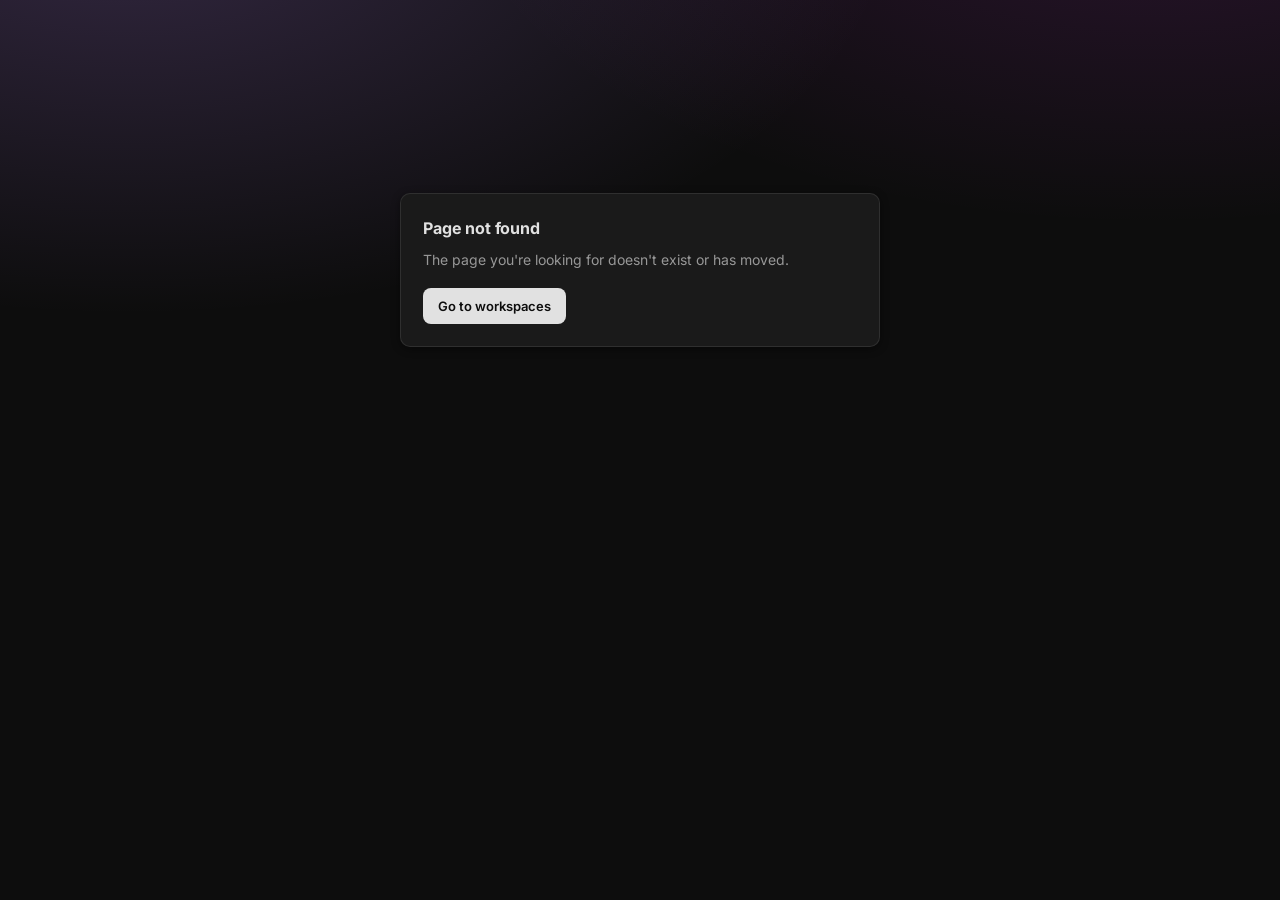
<file: index.html>
<!doctype html>
<html lang="en" data-theme="dark">
  <head>
    <meta charset="UTF-8" />
    <meta name="viewport" content="width=device-width, initial-scale=1.0" />
    <meta name="referrer" content="strict-origin-when-cross-origin" />
    <meta name="robots" content="noindex, nofollow" />
    <meta name="color-scheme" content="dark light" />
    <title>KAMA! Organization</title>
    <script type="module" crossorigin src="/assets/index-yL6P7Zvi.js"></script>
    <link rel="stylesheet" crossorigin href="/assets/index-C_gDhaHj.css">
  </head>
  <body>
    <div id="root">
      <noscript>JavaScript is required to use the Kama Organization portal.</noscript>
    </div>
  </body>
</html>
</file>
<file: assets/index-C_gDhaHj.css>
@font-face{font-family:Inter;font-style:normal;font-display:swap;font-weight:400;src:url(/assets/inter-cyrillic-ext-400-normal-BQZuk6qB.woff2) format("woff2"),url(/assets/inter-cyrillic-ext-400-normal-DQukG94-.woff) format("woff");unicode-range:U+0460-052F,U+1C80-1C8A,U+20B4,U+2DE0-2DFF,U+A640-A69F,U+FE2E-FE2F}@font-face{font-family:Inter;font-style:normal;font-display:swap;font-weight:400;src:url(/assets/inter-cyrillic-400-normal-obahsSVq.woff2) format("woff2"),url(/assets/inter-cyrillic-400-normal-HOLc17fK.woff) format("woff");unicode-range:U+0301,U+0400-045F,U+0490-0491,U+04B0-04B1,U+2116}@font-face{font-family:Inter;font-style:normal;font-display:swap;font-weight:400;src:url(/assets/inter-greek-ext-400-normal-DGGRlc-M.woff2) format("woff2"),url(/assets/inter-greek-ext-400-normal-KugGGMne.woff) format("woff");unicode-range:U+1F00-1FFF}@font-face{font-family:Inter;font-style:normal;font-display:swap;font-weight:400;src:url(/assets/inter-greek-400-normal-B4URO6DV.woff2) format("woff2"),url(/assets/inter-greek-400-normal-q2sYcFCs.woff) format("woff");unicode-range:U+0370-0377,U+037A-037F,U+0384-038A,U+038C,U+038E-03A1,U+03A3-03FF}@font-face{font-family:Inter;font-style:normal;font-display:swap;font-weight:400;src:url(/assets/inter-vietnamese-400-normal-DMkecbls.woff2) format("woff2"),url(/assets/inter-vietnamese-400-normal-Bbgyi5SW.woff) format("woff");unicode-range:U+0102-0103,U+0110-0111,U+0128-0129,U+0168-0169,U+01A0-01A1,U+01AF-01B0,U+0300-0301,U+0303-0304,U+0308-0309,U+0323,U+0329,U+1EA0-1EF9,U+20AB}@font-face{font-family:Inter;font-style:normal;font-display:swap;font-weight:400;src:url(/assets/inter-latin-ext-400-normal-C1nco2VV.woff2) format("woff2"),url(/assets/inter-latin-ext-400-normal-77YHD8bZ.woff) format("woff");unicode-range:U+0100-02BA,U+02BD-02C5,U+02C7-02CC,U+02CE-02D7,U+02DD-02FF,U+0304,U+0308,U+0329,U+1D00-1DBF,U+1E00-1E9F,U+1EF2-1EFF,U+2020,U+20A0-20AB,U+20AD-20C0,U+2113,U+2C60-2C7F,U+A720-A7FF}@font-face{font-family:Inter;font-style:normal;font-display:swap;font-weight:400;src:url(/assets/inter-latin-400-normal-C38fXH4l.woff2) format("woff2"),url(/assets/inter-latin-400-normal-CyCys3Eg.woff) format("woff");unicode-range:U+0000-00FF,U+0131,U+0152-0153,U+02BB-02BC,U+02C6,U+02DA,U+02DC,U+0304,U+0308,U+0329,U+2000-206F,U+20AC,U+2122,U+2191,U+2193,U+2212,U+2215,U+FEFF,U+FFFD}@font-face{font-family:Inter;font-style:normal;font-display:swap;font-weight:500;src:url(/assets/inter-cyrillic-ext-500-normal-B0yAr1jD.woff2) format("woff2"),url(/assets/inter-cyrillic-ext-500-normal-BmqWE9Dz.woff) format("woff");unicode-range:U+0460-052F,U+1C80-1C8A,U+20B4,U+2DE0-2DFF,U+A640-A69F,U+FE2E-FE2F}@font-face{font-family:Inter;font-style:normal;font-display:swap;font-weight:500;src:url(/assets/inter-cyrillic-500-normal-BasfLYem.woff2) format("woff2"),url(/assets/inter-cyrillic-500-normal-CxZf_p3X.woff) format("woff");unicode-range:U+0301,U+0400-045F,U+0490-0491,U+04B0-04B1,U+2116}@font-face{font-family:Inter;font-style:normal;font-display:swap;font-weight:500;src:url(/assets/inter-greek-ext-500-normal-C4iEst2y.woff2) format("woff2"),url(/assets/inter-greek-ext-500-normal-2j5mBUwD.woff) format("woff");unicode-range:U+1F00-1FFF}@font-face{font-family:Inter;font-style:normal;font-display:swap;font-weight:500;src:url(/assets/inter-greek-500-normal-BIZE56-Y.woff2) format("woff2"),url(/assets/inter-greek-500-normal-Xzm54t5V.woff) format("woff");unicode-range:U+0370-0377,U+037A-037F,U+0384-038A,U+038C,U+038E-03A1,U+03A3-03FF}@font-face{font-family:Inter;font-style:normal;font-display:swap;font-weight:500;src:url(/assets/inter-vietnamese-500-normal-DOriooB6.woff2) format("woff2"),url(/assets/inter-vietnamese-500-normal-mJboJaSs.woff) format("woff");unicode-range:U+0102-0103,U+0110-0111,U+0128-0129,U+0168-0169,U+01A0-01A1,U+01AF-01B0,U+0300-0301,U+0303-0304,U+0308-0309,U+0323,U+0329,U+1EA0-1EF9,U+20AB}@font-face{font-family:Inter;font-style:normal;font-display:swap;font-weight:500;src:url(/assets/inter-latin-ext-500-normal-CV4jyFjo.woff2) format("woff2"),url(/assets/inter-latin-ext-500-normal-BxGbmqWO.woff) format("woff");unicode-range:U+0100-02BA,U+02BD-02C5,U+02C7-02CC,U+02CE-02D7,U+02DD-02FF,U+0304,U+0308,U+0329,U+1D00-1DBF,U+1E00-1E9F,U+1EF2-1EFF,U+2020,U+20A0-20AB,U+20AD-20C0,U+2113,U+2C60-2C7F,U+A720-A7FF}@font-face{font-family:Inter;font-style:normal;font-display:swap;font-weight:500;src:url(/assets/inter-latin-500-normal-Cerq10X2.woff2) format("woff2"),url(/assets/inter-latin-500-normal-BL9OpVg8.woff) format("woff");unicode-range:U+0000-00FF,U+0131,U+0152-0153,U+02BB-02BC,U+02C6,U+02DA,U+02DC,U+0304,U+0308,U+0329,U+2000-206F,U+20AC,U+2122,U+2191,U+2193,U+2212,U+2215,U+FEFF,U+FFFD}@font-face{font-family:Inter;font-style:normal;font-display:swap;font-weight:600;src:url(/assets/inter-cyrillic-ext-600-normal-Dfes3d0z.woff2) format("woff2"),url(/assets/inter-cyrillic-ext-600-normal-Bcila6Z-.woff) format("woff");unicode-range:U+0460-052F,U+1C80-1C8A,U+20B4,U+2DE0-2DFF,U+A640-A69F,U+FE2E-FE2F}@font-face{font-family:Inter;font-style:normal;font-display:swap;font-weight:600;src:url(/assets/inter-cyrillic-600-normal-CWCymEST.woff2) format("woff2"),url(/assets/inter-cyrillic-600-normal-4D_pXhcN.woff) format("woff");unicode-range:U+0301,U+0400-045F,U+0490-0491,U+04B0-04B1,U+2116}@font-face{font-family:Inter;font-style:normal;font-display:swap;font-weight:600;src:url(/assets/inter-greek-ext-600-normal-DRtmH8MT.woff2) format("woff2"),url(/assets/inter-greek-ext-600-normal-B8X0CLgF.woff) format("woff");unicode-range:U+1F00-1FFF}@font-face{font-family:Inter;font-style:normal;font-display:swap;font-weight:600;src:url(/assets/inter-greek-600-normal-plRanbMR.woff2) format("woff2"),url(/assets/inter-greek-600-normal-BZpKdvQh.woff) format("woff");unicode-range:U+0370-0377,U+037A-037F,U+0384-038A,U+038C,U+038E-03A1,U+03A3-03FF}@font-face{font-family:Inter;font-style:normal;font-display:swap;font-weight:600;src:url(/assets/inter-vietnamese-600-normal-Cc8MFFhd.woff2) format("woff2"),url(/assets/inter-vietnamese-600-normal-BuLX-rYi.woff) format("woff");unicode-range:U+0102-0103,U+0110-0111,U+0128-0129,U+0168-0169,U+01A0-01A1,U+01AF-01B0,U+0300-0301,U+0303-0304,U+0308-0309,U+0323,U+0329,U+1EA0-1EF9,U+20AB}@font-face{font-family:Inter;font-style:normal;font-display:swap;font-weight:600;src:url(/assets/inter-latin-ext-600-normal-D2bJ5OIk.woff2) format("woff2"),url(/assets/inter-latin-ext-600-normal-CIVaiw4L.woff) format("woff");unicode-range:U+0100-02BA,U+02BD-02C5,U+02C7-02CC,U+02CE-02D7,U+02DD-02FF,U+0304,U+0308,U+0329,U+1D00-1DBF,U+1E00-1E9F,U+1EF2-1EFF,U+2020,U+20A0-20AB,U+20AD-20C0,U+2113,U+2C60-2C7F,U+A720-A7FF}@font-face{font-family:Inter;font-style:normal;font-display:swap;font-weight:600;src:url(/assets/inter-latin-600-normal-LgqL8muc.woff2) format("woff2"),url(/assets/inter-latin-600-normal-CiBQ2DWP.woff) format("woff");unicode-range:U+0000-00FF,U+0131,U+0152-0153,U+02BB-02BC,U+02C6,U+02DA,U+02DC,U+0304,U+0308,U+0329,U+2000-206F,U+20AC,U+2122,U+2191,U+2193,U+2212,U+2215,U+FEFF,U+FFFD}@font-face{font-family:Inter;font-style:normal;font-display:swap;font-weight:700;src:url(/assets/inter-cyrillic-ext-700-normal-BjwYoWNd.woff2) format("woff2"),url(/assets/inter-cyrillic-ext-700-normal-LO58E6JB.woff) format("woff");unicode-range:U+0460-052F,U+1C80-1C8A,U+20B4,U+2DE0-2DFF,U+A640-A69F,U+FE2E-FE2F}@font-face{font-family:Inter;font-style:normal;font-display:swap;font-weight:700;src:url(/assets/inter-cyrillic-700-normal-CjBOestx.woff2) format("woff2"),url(/assets/inter-cyrillic-700-normal-DrXBdSj3.woff) format("woff");unicode-range:U+0301,U+0400-045F,U+0490-0491,U+04B0-04B1,U+2116}@font-face{font-family:Inter;font-style:normal;font-display:swap;font-weight:700;src:url(/assets/inter-greek-ext-700-normal-qfdV9bQt.woff2) format("woff2"),url(/assets/inter-greek-ext-700-normal-BoQ6DsYi.woff) format("woff");unicode-range:U+1F00-1FFF}@font-face{font-family:Inter;font-style:normal;font-display:swap;font-weight:700;src:url(/assets/inter-greek-700-normal-C3JjAnD8.woff2) format("woff2"),url(/assets/inter-greek-700-normal-BUv2fZ6O.woff) format("woff");unicode-range:U+0370-0377,U+037A-037F,U+0384-038A,U+038C,U+038E-03A1,U+03A3-03FF}@font-face{font-family:Inter;font-style:normal;font-display:swap;font-weight:700;src:url(/assets/inter-vietnamese-700-normal-DlLaEgI2.woff2) format("woff2"),url(/assets/inter-vietnamese-700-normal-BZaoP0fm.woff) format("woff");unicode-range:U+0102-0103,U+0110-0111,U+0128-0129,U+0168-0169,U+01A0-01A1,U+01AF-01B0,U+0300-0301,U+0303-0304,U+0308-0309,U+0323,U+0329,U+1EA0-1EF9,U+20AB}@font-face{font-family:Inter;font-style:normal;font-display:swap;font-weight:700;src:url(/assets/inter-latin-ext-700-normal-Ca8adRJv.woff2) format("woff2"),url(/assets/inter-latin-ext-700-normal-TidjK2hL.woff) format("woff");unicode-range:U+0100-02BA,U+02BD-02C5,U+02C7-02CC,U+02CE-02D7,U+02DD-02FF,U+0304,U+0308,U+0329,U+1D00-1DBF,U+1E00-1E9F,U+1EF2-1EFF,U+2020,U+20A0-20AB,U+20AD-20C0,U+2113,U+2C60-2C7F,U+A720-A7FF}@font-face{font-family:Inter;font-style:normal;font-display:swap;font-weight:700;src:url(/assets/inter-latin-700-normal-Yt3aPRUw.woff2) format("woff2"),url(/assets/inter-latin-700-normal-BLAVimhd.woff) format("woff");unicode-range:U+0000-00FF,U+0131,U+0152-0153,U+02BB-02BC,U+02C6,U+02DA,U+02DC,U+0304,U+0308,U+0329,U+2000-206F,U+20AC,U+2122,U+2191,U+2193,U+2212,U+2215,U+FEFF,U+FFFD}@font-face{font-family:Inter;font-style:normal;font-display:swap;font-weight:800;src:url(/assets/inter-cyrillic-ext-800-normal-BZOjs1Xv.woff2) format("woff2"),url(/assets/inter-cyrillic-ext-800-normal-Ca-gJeZY.woff) format("woff");unicode-range:U+0460-052F,U+1C80-1C8A,U+20B4,U+2DE0-2DFF,U+A640-A69F,U+FE2E-FE2F}@font-face{font-family:Inter;font-style:normal;font-display:swap;font-weight:800;src:url(/assets/inter-cyrillic-800-normal-C7MGvYyJ.woff2) format("woff2"),url(/assets/inter-cyrillic-800-normal-CCHyn08d.woff) format("woff");unicode-range:U+0301,U+0400-045F,U+0490-0491,U+04B0-04B1,U+2116}@font-face{font-family:Inter;font-style:normal;font-display:swap;font-weight:800;src:url(/assets/inter-greek-ext-800-normal-B--PVpEC.woff2) format("woff2"),url(/assets/inter-greek-ext-800-normal-DUe57HfS.woff) format("woff");unicode-range:U+1F00-1FFF}@font-face{font-family:Inter;font-style:normal;font-display:swap;font-weight:800;src:url(/assets/inter-greek-800-normal-CLIouy3y.woff2) format("woff2"),url(/assets/inter-greek-800-normal-BU00tryP.woff) format("woff");unicode-range:U+0370-0377,U+037A-037F,U+0384-038A,U+038C,U+038E-03A1,U+03A3-03FF}@font-face{font-family:Inter;font-style:normal;font-display:swap;font-weight:800;src:url(/assets/inter-vietnamese-800-normal-Cm7tD1pz.woff2) format("woff2"),url(/assets/inter-vietnamese-800-normal-DDlpr_Ee.woff) format("woff");unicode-range:U+0102-0103,U+0110-0111,U+0128-0129,U+0168-0169,U+01A0-01A1,U+01AF-01B0,U+0300-0301,U+0303-0304,U+0308-0309,U+0323,U+0329,U+1EA0-1EF9,U+20AB}@font-face{font-family:Inter;font-style:normal;font-display:swap;font-weight:800;src:url(/assets/inter-latin-ext-800-normal-DZJjya6U.woff2) format("woff2"),url(/assets/inter-latin-ext-800-normal-BOMpwxm3.woff) format("woff");unicode-range:U+0100-02BA,U+02BD-02C5,U+02C7-02CC,U+02CE-02D7,U+02DD-02FF,U+0304,U+0308,U+0329,U+1D00-1DBF,U+1E00-1E9F,U+1EF2-1EFF,U+2020,U+20A0-20AB,U+20AD-20C0,U+2113,U+2C60-2C7F,U+A720-A7FF}@font-face{font-family:Inter;font-style:normal;font-display:swap;font-weight:800;src:url(/assets/inter-latin-800-normal-BYj_oED-.woff2) format("woff2"),url(/assets/inter-latin-800-normal-D1mf63XC.woff) format("woff");unicode-range:U+0000-00FF,U+0131,U+0152-0153,U+02BB-02BC,U+02C6,U+02DA,U+02DC,U+0304,U+0308,U+0329,U+2000-206F,U+20AC,U+2122,U+2191,U+2193,U+2212,U+2215,U+FEFF,U+FFFD}@font-face{font-family:Boogaloo;font-style:normal;font-display:swap;font-weight:400;src:url(/assets/boogaloo-latin-400-normal-NK2PJtry.woff2) format("woff2"),url(/assets/boogaloo-latin-400-normal-Dpc-vTat.woff) format("woff");unicode-range:U+0000-00FF,U+0131,U+0152-0153,U+02BB-02BC,U+02C6,U+02DA,U+02DC,U+0304,U+0308,U+0329,U+2000-206F,U+20AC,U+2122,U+2191,U+2193,U+2212,U+2215,U+FEFF,U+FFFD}:root{--bg: #f4f5fb;--card: #ffffff;--text: #1a1e2a;--muted: #5d6987;--line: #e0e5f2;--border: var(--line);--accent: #bb86fc;--accent-strong: #9b59f5;--accent-2: #e040fb;--ok: #0f9d8f;--warn: #d97706;--danger: #cf4d63;--bg-tertiary: rgba(0, 0, 0, .04);--shadow-sm: 0 2px 8px rgba(0, 0, 0, .1);--shadow: 0 10px 30px rgba(0, 0, 0, .14);--radius: 10px;color-scheme:light}[data-theme=dark]{--bg: #0d0d0d;--card: #1a1a1a;--text: rgba(255, 255, 255, .87);--muted: rgba(255, 255, 255, .55);--line: rgba(255, 255, 255, .09);--border: rgba(255, 255, 255, .09);--ok: #03dac6;--warn: #f59e0b;--danger: #cf6679;--bg-tertiary: rgba(255, 255, 255, .06);--shadow-sm: 0 2px 8px rgba(0, 0, 0, .45);--shadow: 0 10px 28px rgba(0, 0, 0, .6);color-scheme:dark}*,*:before,*:after{box-sizing:border-box;margin:0;padding:0}body{font-family:Inter,-apple-system,BlinkMacSystemFont,Segoe UI,sans-serif;background:radial-gradient(ellipse 60% 45% at 10% -10%,color-mix(in srgb,var(--accent) 22%,transparent),transparent),radial-gradient(ellipse 55% 40% at 90% -15%,color-mix(in srgb,var(--accent-2) 14%,transparent),transparent),var(--bg);background-attachment:fixed;color:var(--text);min-height:100vh;line-height:1.6;font-size:14px;-webkit-font-smoothing:antialiased}a{color:var(--accent-strong)}code{font-family:ui-monospace,SFMono-Regular,Menlo,monospace;font-size:12.5px;background:var(--bg-tertiary);padding:1px 6px;border-radius:5px;overflow-wrap:anywhere}:focus-visible{outline:2px solid var(--accent-strong);outline-offset:2px}.sr-only{position:absolute;width:1px;height:1px;margin:-1px;padding:0;overflow:hidden;clip:rect(0,0,0,0);white-space:nowrap;border:0}.skip-link{position:absolute;left:8px;top:-48px;background:var(--card);color:var(--text);padding:8px 12px;border-radius:8px;z-index:100}.skip-link:focus{top:8px}.capitalize{text-transform:capitalize}.subtle{color:var(--muted)}.topnav{position:sticky;top:0;z-index:40;display:flex;align-items:center;justify-content:space-between;gap:16px;padding:0 24px;height:56px;border-bottom:1px solid var(--line);background:color-mix(in srgb,var(--bg) 88%,transparent);backdrop-filter:blur(12px) saturate(150%);-webkit-backdrop-filter:blur(12px)}.brand{display:flex;align-items:center;text-decoration:none;color:var(--text)}.brand-text{display:flex;flex-direction:column;line-height:1.05}.brand-title{font-size:2rem;font-weight:400;font-family:Boogaloo,cursive;background-image:linear-gradient(135deg,#bb86fc,#9b59f5,#e040fb,#bb86fc);-webkit-background-clip:text;background-clip:text;-webkit-text-fill-color:transparent;letter-spacing:.02em}.brand-subtitle{font-size:.66rem;color:var(--muted);text-transform:uppercase;letter-spacing:.1em;margin-top:-2px}.nav-links{display:flex;align-items:center;gap:2px;margin-right:auto;margin-left:24px}.nav-links a,.mobile-links a{color:var(--muted);text-decoration:none;padding:6px 12px;border-radius:6px;font-size:13.5px;font-weight:500}.nav-links a.active,.nav-links a:hover,.mobile-links a.active,.mobile-links a:hover{color:var(--text);background:color-mix(in srgb,var(--accent) 12%,var(--bg-tertiary))}.nav-right{display:flex;align-items:center;gap:8px}.icon-btn.mobile-toggle,.mobile-links{display:none}.user-menu-wrap{position:relative}.user-menu-btn{max-width:220px}.user-menu-label{overflow:hidden;text-overflow:ellipsis;font-weight:600}.user-avatar{width:28px;height:28px;flex:none;border-radius:50%;display:inline-flex;align-items:center;justify-content:center;background:linear-gradient(135deg,#bb86fc,#9b59f5);color:#0d0d0d;font-size:11px;font-weight:800}.user-avatar.large{width:56px;height:56px;font-size:18px}.user-menu{position:absolute;top:calc(100% + 8px);right:0;min-width:220px;background:var(--card);border:1px solid var(--border);border-radius:12px;box-shadow:var(--shadow);padding:8px;z-index:50}.user-menu[hidden]{display:none}.user-menu-head{padding:8px 10px 10px;border-bottom:1px solid var(--line);margin-bottom:6px}.user-menu-name{font-weight:700}.user-menu-email{color:var(--muted);font-size:12px;overflow-wrap:anywhere}.user-menu a,.user-menu button{display:block;width:100%;border:0;background:transparent;color:var(--text);text-decoration:none;padding:9px 10px;border-radius:8px;cursor:pointer;font:inherit;font-size:13px;text-align:left}.user-menu a:hover,.user-menu button:hover{background:var(--bg-tertiary)}.btn,.icon-btn{display:inline-flex;align-items:center;justify-content:center;gap:6px;border:1px solid var(--border);background:transparent;color:var(--text);border-radius:8px;padding:7px 14px;cursor:pointer;font:inherit;font-size:13px;font-weight:500;text-decoration:none;white-space:nowrap;transition:background .18s ease,border-color .18s ease}.btn:hover,.icon-btn:hover{background:color-mix(in srgb,var(--accent) 10%,var(--bg-tertiary));border-color:color-mix(in srgb,var(--accent) 40%,var(--border))}.btn:disabled,.icon-btn:disabled{opacity:.5;cursor:not-allowed}.btn-primary{background:var(--text);color:var(--bg);border-color:transparent;font-weight:600}.btn-primary:hover{background:var(--text);opacity:.9}.btn-danger{color:var(--danger);border-color:var(--danger)}.btn-danger:hover{background:var(--danger);color:#fff}.btn-danger-solid{background:var(--danger);color:#fff;border-color:transparent;font-weight:600}.btn-danger-solid:hover{background:var(--danger);opacity:.9}.btn-block{width:100%;padding:10px 14px}.link-button{border:0;background:none;color:var(--accent-strong);cursor:pointer;font:inherit;text-decoration:underline}.button-row{display:flex;flex-wrap:wrap;gap:10px;margin-top:16px}.button-row.end{justify-content:flex-end}.button-row.center{justify-content:center}.container{width:min(1120px,calc(100% - 28px));margin:28px auto}.footer{display:flex;justify-content:center;gap:18px;padding:24px 16px 32px;color:var(--muted);font-size:12.5px}.footer a{color:var(--muted)}.panel{background:var(--card);border:1px solid var(--border);border-radius:var(--radius);box-shadow:var(--shadow-sm);padding:22px}.panel+.panel,.flash+.panel,.detail-grid+.panel,.panel+.detail-grid{margin-top:16px}.floating-card{border-radius:12px;background:var(--card);border:1px solid var(--border);box-shadow:var(--shadow)}.page-head{display:flex;align-items:flex-start;justify-content:space-between;gap:16px;margin-bottom:20px;flex-wrap:wrap}.page-title{font-size:24px;font-weight:700;letter-spacing:-.02em;display:flex;align-items:center;gap:10px;flex-wrap:wrap}.section-title{font-size:16px;font-weight:700;letter-spacing:-.01em;margin-bottom:8px}.breadcrumb{color:var(--muted);font-size:12.5px}.detail-grid{display:grid;grid-template-columns:repeat(2,minmax(0,1fr));gap:16px}.detail-grid>.panel+.panel,.stat-grid>.panel+.panel{margin-top:0}.stat-grid{display:grid;grid-template-columns:repeat(2,minmax(0,1fr));gap:16px;margin-bottom:16px}.stat{display:flex;flex-direction:column;gap:4px}.stat-label{color:var(--muted);font-size:12px;text-transform:uppercase;letter-spacing:.06em}.stat-value{font-size:26px;font-weight:700}.limit-note{margin-bottom:12px}.kv{display:grid;grid-template-columns:max-content 1fr;gap:8px 18px}.kv dt{color:var(--muted)}.kv dd{overflow-wrap:anywhere}.profile{display:flex;flex-direction:column;gap:18px;align-items:flex-start}.table-panel{padding:0}.table-scroll{overflow-x:auto}.table{width:100%;border-collapse:collapse;min-width:720px}.table th,.table td{padding:12px 16px;text-align:left;border-bottom:1px solid var(--line);vertical-align:middle}.table th{color:var(--muted);font-size:12px;font-weight:600;text-transform:uppercase;letter-spacing:.05em}.table tbody tr:last-child td{border-bottom:0}.table .strong{font-weight:600}.form-grid{display:grid;grid-template-columns:repeat(2,minmax(0,1fr));gap:14px}.form-grid.single{grid-template-columns:minmax(0,1fr)}.form-grid .full,.field.full{grid-column:1 / -1}label,.label-like{display:block;font-size:12.5px;font-weight:600;margin-bottom:5px}input,select{width:100%;border:1px solid var(--border);border-radius:8px;padding:8px 12px;background:color-mix(in srgb,var(--card) 70%,transparent);color:var(--text);font:inherit;font-size:13.5px;outline:none}[data-theme=dark] input,[data-theme=dark] select{background:#ffffff0d}input:focus,select:focus{border-color:var(--accent-strong);box-shadow:0 0 0 3px color-mix(in srgb,var(--accent) 25%,transparent)}input[aria-invalid=true]{border-color:var(--danger)}input:disabled,select:disabled{opacity:.6;cursor:not-allowed}input[type=radio]{width:auto}.input-row{display:flex;gap:8px}.input-action{border:1px solid var(--border);background:transparent;color:var(--muted);border-radius:8px;padding:0 12px;cursor:pointer;font:inherit;font-size:12.5px}.field-note{color:var(--muted);font-size:12px;margin-top:4px}.field-error{color:var(--danger);font-size:12px;margin-top:4px}fieldset{border:0}.plan-grid{display:grid;grid-template-columns:repeat(3,minmax(0,1fr));gap:12px}.plan-option{display:flex;flex-direction:column;gap:4px;padding:14px;border:1px solid var(--border);border-radius:10px;cursor:pointer;margin:0;font-weight:400}.plan-option.active{border-color:var(--accent-strong);background:color-mix(in srgb,var(--accent) 10%,transparent)}.plan-option.disabled{opacity:.55;cursor:not-allowed}.plan-option input{position:absolute;opacity:0;pointer-events:none}.plan-option:focus-within{outline:2px solid var(--accent-strong)}.plan-name{font-weight:700;text-transform:capitalize}.plan-desc{color:var(--muted);font-size:12.5px}.plan-price{font-size:12px;font-weight:600}.flash{display:flex;justify-content:space-between;gap:12px;align-items:flex-start;padding:10px 14px;border-radius:8px;border:1px solid var(--border);margin-bottom:14px;font-size:13px}.flash.error{border-color:var(--danger);background:color-mix(in srgb,var(--danger) 12%,transparent)}.flash.success{border-color:var(--ok);background:color-mix(in srgb,var(--ok) 12%,transparent)}.flash.info{border-color:var(--accent-strong);background:color-mix(in srgb,var(--accent) 12%,transparent)}.flash-close{border:0;background:none;color:inherit;cursor:pointer;font-size:18px;line-height:1}.badge{display:inline-block;padding:2px 10px;border-radius:999px;font-size:11.5px;font-weight:600;text-transform:capitalize;background:var(--bg-tertiary);color:var(--muted)}.badge.active,.badge.completed{background:color-mix(in srgb,var(--ok) 18%,transparent);color:var(--ok)}.badge.pending,.badge.provisioning,.badge.suspended{background:color-mix(in srgb,var(--warn) 18%,transparent);color:var(--warn)}.badge.failed,.badge.deleted{background:color-mix(in srgb,var(--danger) 18%,transparent);color:var(--danger)}.loading{display:flex;align-items:center;justify-content:center;gap:10px;padding:48px 16px;color:var(--muted)}.spinner{width:18px;height:18px;border:2px solid var(--border);border-top-color:var(--accent-strong);border-radius:50%;animation:spin .8s linear infinite}@keyframes spin{to{transform:rotate(360deg)}}@media(prefers-reduced-motion:reduce){.spinner{animation-duration:3s}}.state-box{text-align:center;padding:40px 20px;display:flex;flex-direction:column;align-items:center;gap:8px}.state-title{font-size:17px;font-weight:700}.fatal-wrap{min-height:60vh;display:grid;place-items:center;padding:24px}.fatal{max-width:480px;width:100%}.fatal-detail{margin-top:12px;padding:10px;background:var(--bg-tertiary);border-radius:8px;font-size:12px;white-space:pre-wrap;overflow-wrap:anywhere}.progress{width:100%;height:8px;margin:12px 0;appearance:none;border:0;border-radius:999px;overflow:hidden;background:var(--bg-tertiary)}.progress::-webkit-progress-bar{background:var(--bg-tertiary)}.progress::-webkit-progress-value{background:linear-gradient(90deg,var(--accent),var(--accent-strong))}.progress::-moz-progress-bar{background:var(--accent-strong)}.steps{list-style:none;display:grid;grid-template-columns:repeat(4,1fr);gap:8px;margin-bottom:12px}.step{font-size:12px;color:var(--muted);padding-top:6px;border-top:3px solid var(--border)}.step.done{color:var(--ok);border-top-color:var(--ok)}.step.current{color:var(--text);font-weight:600;border-top-color:var(--accent-strong)}.action-row{display:flex;justify-content:space-between;align-items:center;gap:16px;padding:14px 0;border-top:1px solid var(--line);flex-wrap:wrap}.action-row:first-of-type{border-top:0}.dialog{margin:auto;width:min(460px,calc(100% - 32px));padding:22px;border:1px solid var(--border);border-radius:12px;background:var(--card);color:var(--text);box-shadow:var(--shadow)}.dialog::backdrop{background:#0000008c}.dialog-body{margin:8px 0 16px}.auth-page{min-height:100vh;display:grid;grid-template-columns:minmax(0,1fr) minmax(0,1fr);align-items:center}.auth-hero{padding:48px;max-width:520px;justify-self:end}.auth-hero h2{font-size:32px;letter-spacing:-.02em;line-height:1.15;margin:28px 0 12px}.auth-panel{padding:32px;max-width:480px;width:100%}.auth-panel.wide{max-width:620px}.auth-card{padding:28px}.auth-title{font-size:22px;font-weight:700}.auth-subtitle{margin-bottom:18px}.auth-footer{margin-top:18px;text-align:center}@media(max-width:840px){.nav-links{display:none}.icon-btn.mobile-toggle{display:inline-flex}.mobile-links{display:none;position:absolute;top:56px;left:0;right:0;flex-direction:column;padding:10px 16px;background:var(--card);border-bottom:1px solid var(--line)}.mobile-links.open{display:flex}.user-menu-label{display:none}.detail-grid,.form-grid,.plan-grid,.stat-grid{grid-template-columns:minmax(0,1fr)}.auth-page{grid-template-columns:minmax(0,1fr);align-content:start}.auth-hero{display:none}.auth-panel{margin:0 auto;padding:16px}.topnav{padding:0 14px}}
</file>
